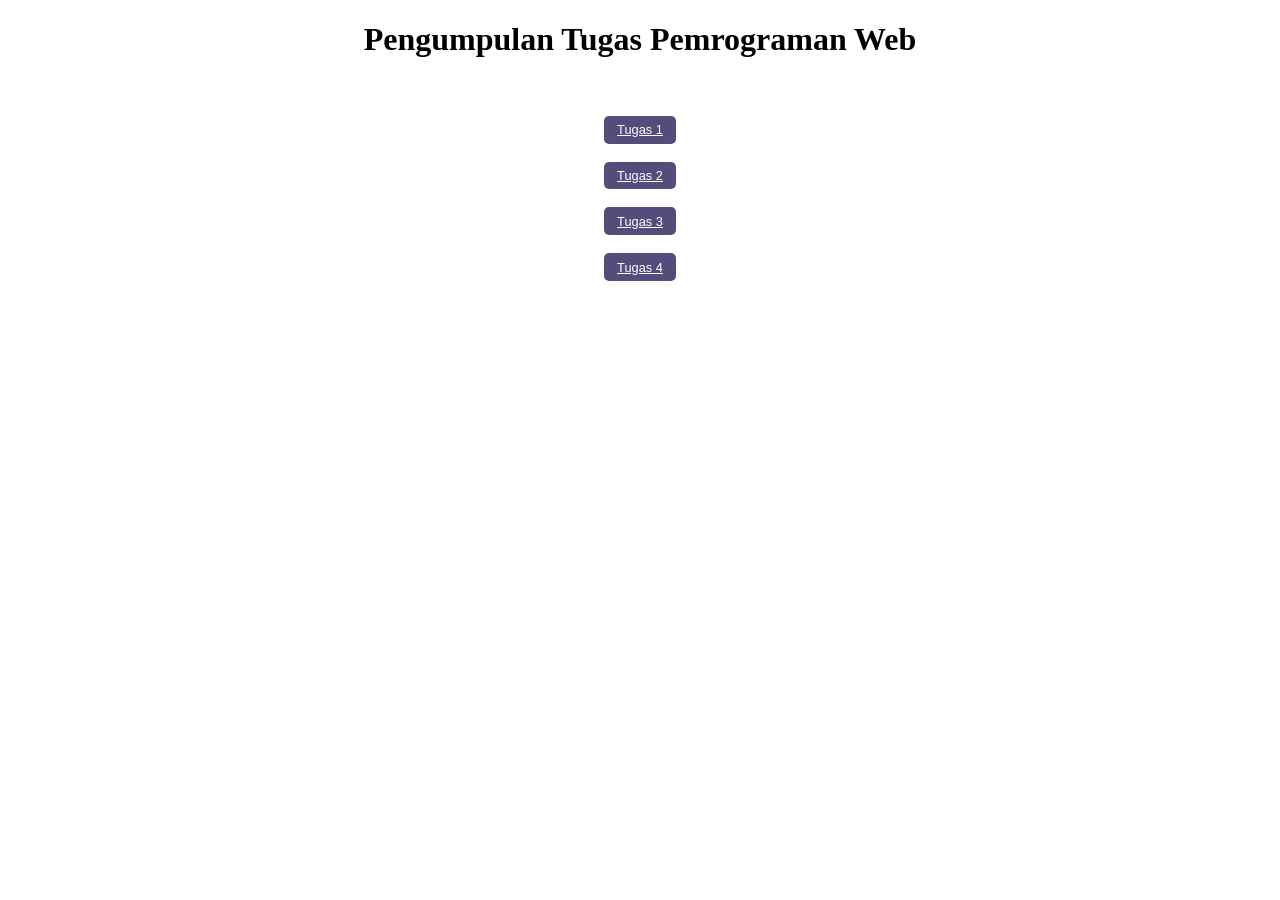
<file: index.html>
<!DOCTYPE html>
<html lang="en">
<head>
    <meta charset="UTF-8">
    <meta name="viewport" content="width=device-width, initial-scale=1.0">
    <title>Pengumpulan Tugas Proweb</title>
</head>
<body><center>
    <h1>Pengumpulan Tugas Pemrograman Web</h1>
    <br><br>
    
    <a href="tugas1.html
            "  target="_blank" style= "display: inline-block; padding: .5em 1em; background-color: #544c7a;
            color: #fff;
    font-family: 'Lato', sans-serif;
    font-size: .8em;; border-radius: 5px;">
    Tugas 1
</a>
<br><br>
 <a href="tugas2.html
            "  target="_blank" style= "display: inline-block; padding: .5em 1em; background-color: #544c7a;
            color: #fff;
    font-family: 'Lato', sans-serif;
    font-size: .8em;; border-radius: 5px;">
    Tugas 2
</a>
<br><br>
<a href="tugas3.html
            "  target="_blank" style= "display: inline-block; padding: .5em 1em; background-color: #544c7a;
            color: #fff;
    font-family: 'Lato', sans-serif;
    font-size: .8em;; border-radius: 5px;">
    Tugas 3
</a>
<br><br>
<a href="tugas4.html
            "  target="_blank" style= "display: inline-block; padding: .5em 1em; background-color: #544c7a;
            color: #fff;
    font-family: 'Lato', sans-serif;
    font-size: .8em;; border-radius: 5px;">
    Tugas 4
</a>


</center>
</body>
</html>
</file>
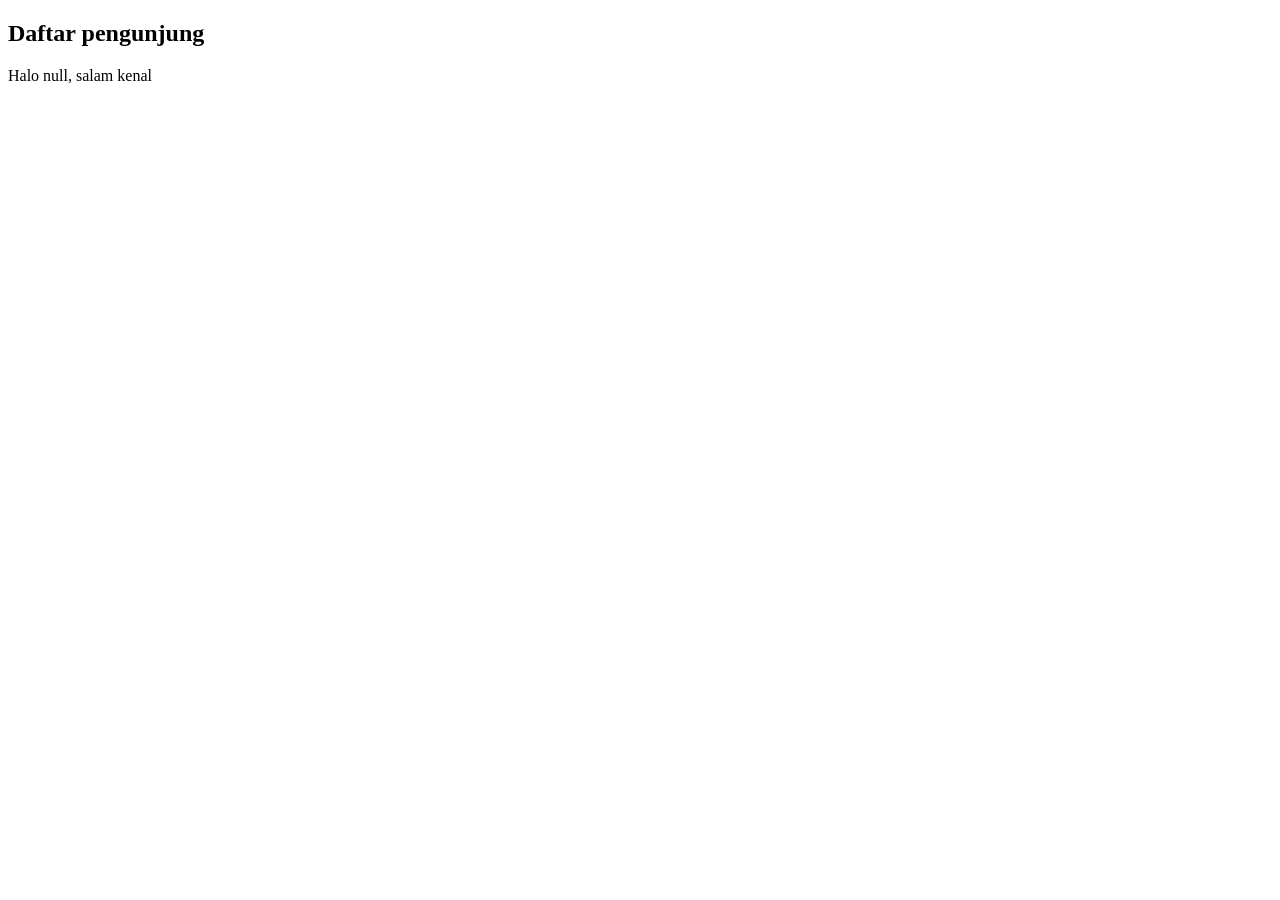
<file: javascript.html>
<!DOCTYPE html>
<html lang="en">
<head>
    <meta charset="UTF-8">
    <meta name="viewport" content="width=device-width, initial-scale=1.0">
    <title>Belajar javascript</title>
</head>
<body>
    <h2>Daftar pengunjung</h2>
    <p id="pengunjung" ></p>

    <script>
        let nama = prompt("Nama anda siapa?");
        document.getElementById("pengunjung").innerHTML = "Halo "+nama+", salam kenal";
    </script>
</body>
</html>
</file>
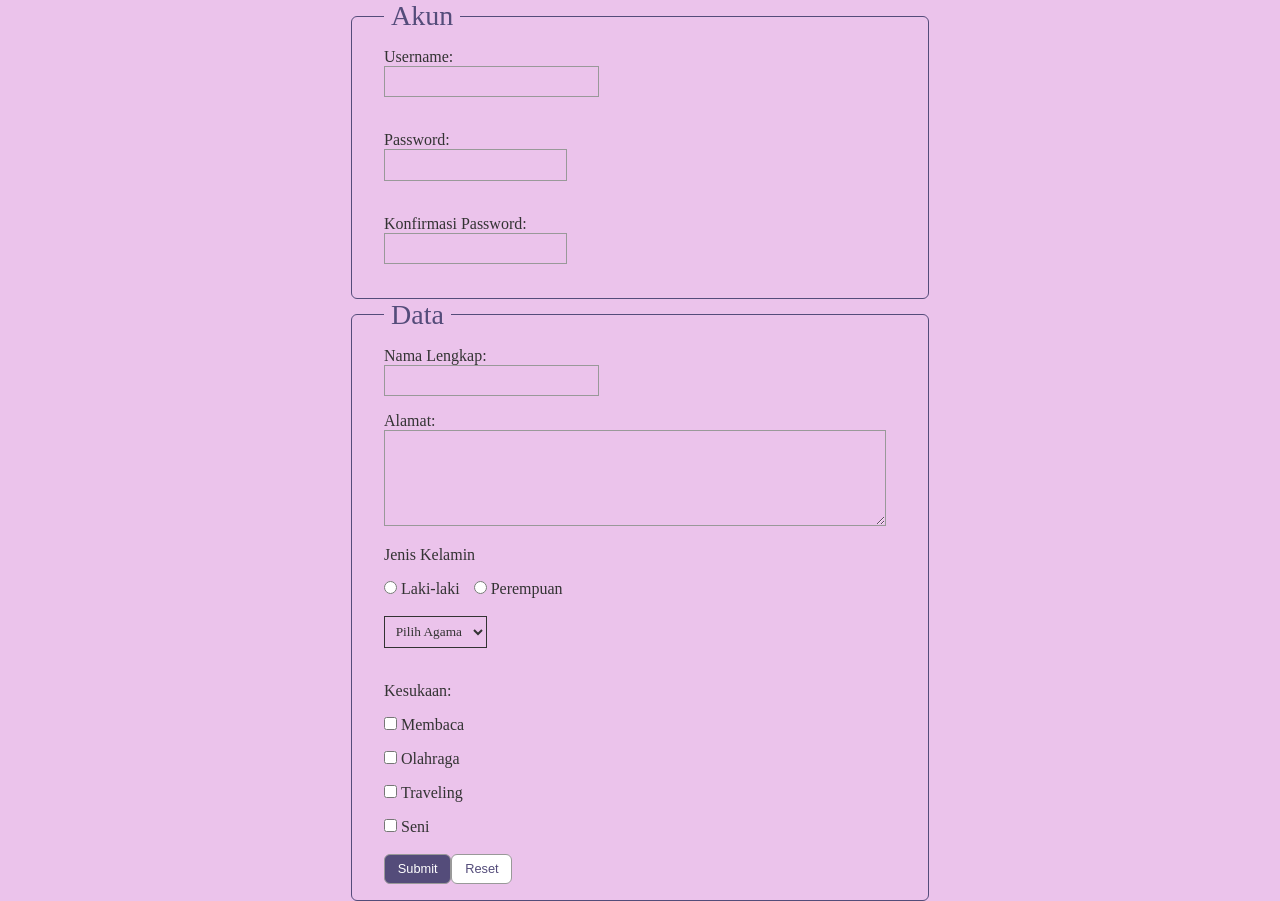
<file: tugas2.html>
<!DOCTYPE html>
<html lang="en">
<head>
    <meta charset="UTF-8">
    <meta name="viewport" content="width=device-width, initial-scale=1.0">
    <title>Tugas Proweb 2</title>
    <link rel="stylesheet" href="form.css"/>
</head>
<body>
     <fieldset>
        <legend>Akun</legend>
        <form action="#" method="post">
            <label for="username">Username:</label>
            <input type="text" id="username" name="username" required><br><br>

            <label for="password">Password:</label>
            <input type="password" id="password" name="password" required><br><br>

            <label for="confirm_password">Konfirmasi Password:</label>
            <input type="password" id="confirm_password" 
            name="confirm_password" required> <br><br>
             </fieldset>   

            <fieldset>
                <legend>Data</legend>
                <label for="nama">Nama Lengkap:</label>
                <input type="text" id="nama" name="nama" required><br>
                <label for="alamat">Alamat:</label>
                <textarea id="alamat" name="alamat" required></textarea><br>
                <label for="gender">Jenis Kelamin</label>
        <input type="radio" id="gender" value="Laki-laki" name="gender">
        <label style="display: inline-block; margin-right: 10px;"for="gender">Laki-laki</label>
        <input type="radio" id="gender" value="Perempuan" name="gender">
        <label style="display: inline-block; margin-right: 10px;"
for="gender">Perempuan</label><br><br>

<select id="agama" name="agama" required>
                    <option value="">Pilih Agama</option>
                    <option value="islam">Islam</option>
                    <option value="kristen">Kristen</option>
                    <option value="katolik">Katolik</option>
                    <option value="hindu">Hindu</option>
                    <option value="buddha">Buddha</option>
                </select><br><br>
        
                
                <label for="informasi-yang-disukai">Kesukaan:</label>
               
                <input type="checkbox" id="informasi-yang-disukai" name="Membaca" value="Membaca" required>
                <label style="display: inline-block; margin-right: 10px;"for="informasi-yang-disukai">Membaca</label><br>

                <input type="checkbox" id="informasi-yang-disukai" name="Olahraga" value="Olahraga" required>
                <label style="display: inline-block; margin-right: 10px;"for="informasi-yang-disukai">Olahraga</label><br>

                <input type="checkbox" id="informasi-yang-disukai" name="Traveling" value="Traveling" required>
                <label style="display: inline-block; margin-right: 10px;"for="informasi-yang-disukai">Traveling</label><br>

                <input type="checkbox" id="informasi-yang-disukai" name="Seni" value="Seni" required>
                <label style="display: inline-block; margin-right: 10px;"for="informasi-yang-disukai">Seni</label>
               <br><br>

        <input type="submit" value="Submit"><input type="reset" value="Reset">
   
    </form>     
    </fieldset>
</body>
</html>
</file>
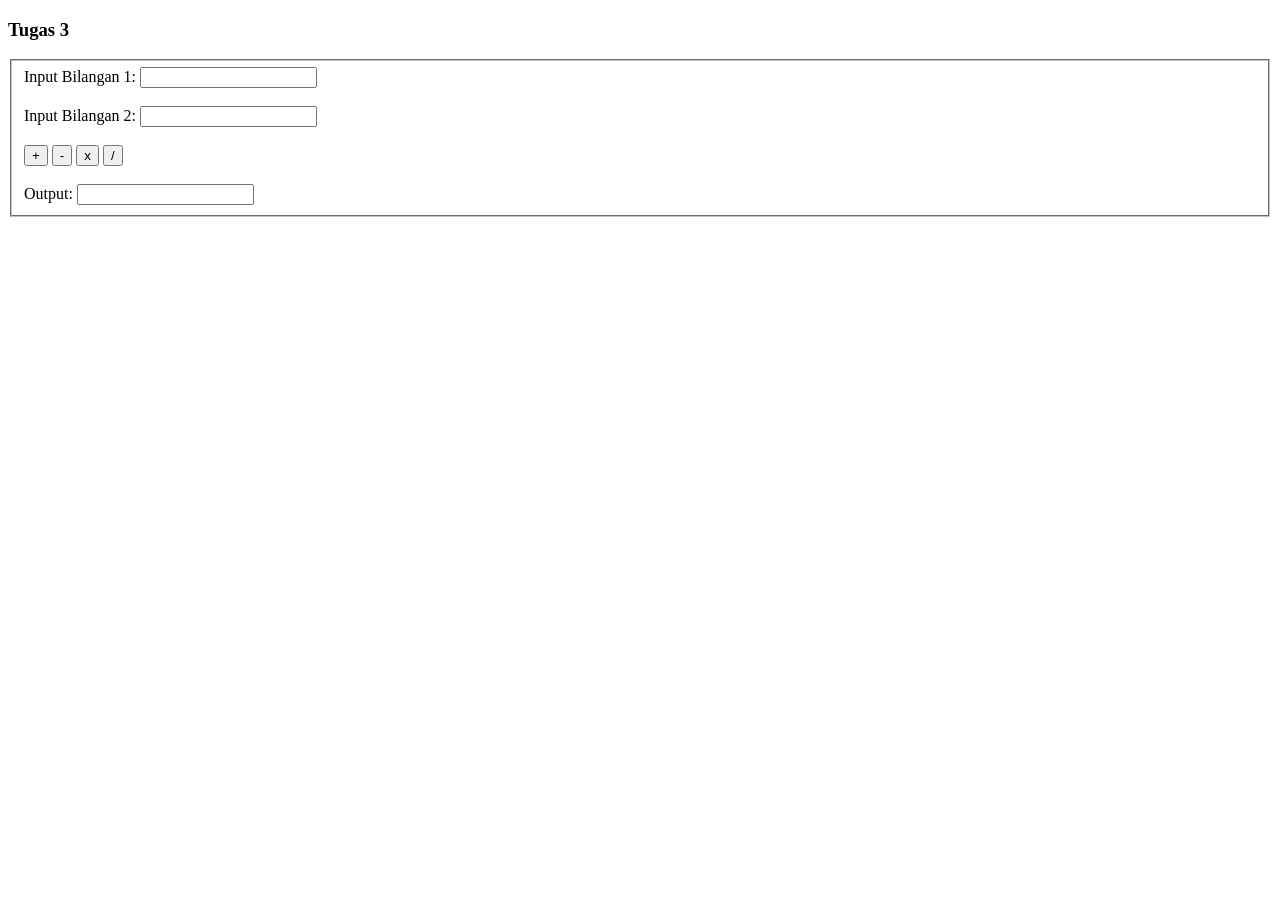
<file: tugas3.html>
<!DOCTYPE html>
<html lang="id">
<head>
    <meta charset="UTF-8">
    <title>Tugas Proweb 3</title>
</head>
<body>

    <h3>Tugas 3</h3>
   <fieldset>
    Input Bilangan 1: <input type="number" id="b1"><br><br>
    Input Bilangan 2: <input type="number" id="b2"><br><br>
    
    <button onclick="hitung('+')">+</button>
    <button onclick="hitung('-')">-</button>
    <button onclick="hitung('*')">x</button>
    <button onclick="hitung('/')">/</button><br><br>
    
    Output: <input type="text" id="hasil" readonly>

    <script>
        function hitung(op) {
            let a = Number(document.getElementById('b1').value);
            let b = Number(document.getElementById('b2').value);
            let h = 0;

            if (op === '+') h = a + b;
            if (op === '-') h = a - b;
            if (op === '*') h = a * b;
            if (op === '/') h = b !== 0 ? a / b : "Error";

            document.getElementById('hasil').value = h;
        }
    </script>
</fieldset>
</body>
</html>
</file>
<file: form.css>
*   { color: rgb(255, 255, 255); background-color: #ebc3eb; 
    margin:0;
    padding: 0;
    font-family: 'times new roman', sans-serif;

}

/* Fieldset dan legend */
 fieldset {
    margin: 2em 0;
    padding: 1em 2em;
    border: solid 1px #544c7a;
    border-radius: 6px;
    min-width: 200px;
}

 legend {
    font-size: 1.25em;
    padding: 0 .25em;
    color: #544c7a;
}

/* Labels */
label {
    display: block;
    margin-top: 1em;
    color: #333;
}
.checks label {
        margin-top: 0;
    }

 label:first-of-type {
    margin-top: 0;
}

select {
    padding: .5em;
    border: solid 1px #333;
    color: #333;
}

/* Input dan textarea  */
 input {
    padding: .5em;
    border: solid 1px #999;
}

 input[type="email"],  input[type="text"] {
    width: 15em;
}

 textarea {
    min-height: 6em;
    min-width: 95%;
    padding: .5em;
    border: solid 1px #999;
}

/* radio buttons and checkboxes */
 .checks {
    margin-bottom: 1em;
}

 .checks p {
    margin-bottom: 0;
}

/* Submit Button */
 input[type="submit"] {
    padding: .5em 1em;
    border-radius: 6px;
    background-color: #544c7a;
    color: #fff;
    font-family: 'Lato', sans-serif;
    font-size: .8em;
}

input[type="reset"] {
    padding: .5em 1em;
    border-radius: 6px;
    background-color: #fff;
    color: #544c7a;
    font-family: 'Lato', sans-serif;
    font-size: .8em;
}

/* Large screen rules */
@media screen and (min-width: 430px) {
     legend {
        font-size: 1.75em;
    }
    
     fieldset {
        width: 40%;
        min-width: 320px;
         margin: auto;
    }
    
     .checks label {
        display: inline-block; 
        padding-top: .5em;
        margin-top: 0;
        margin-right: .5em;
    }
}
</file>
